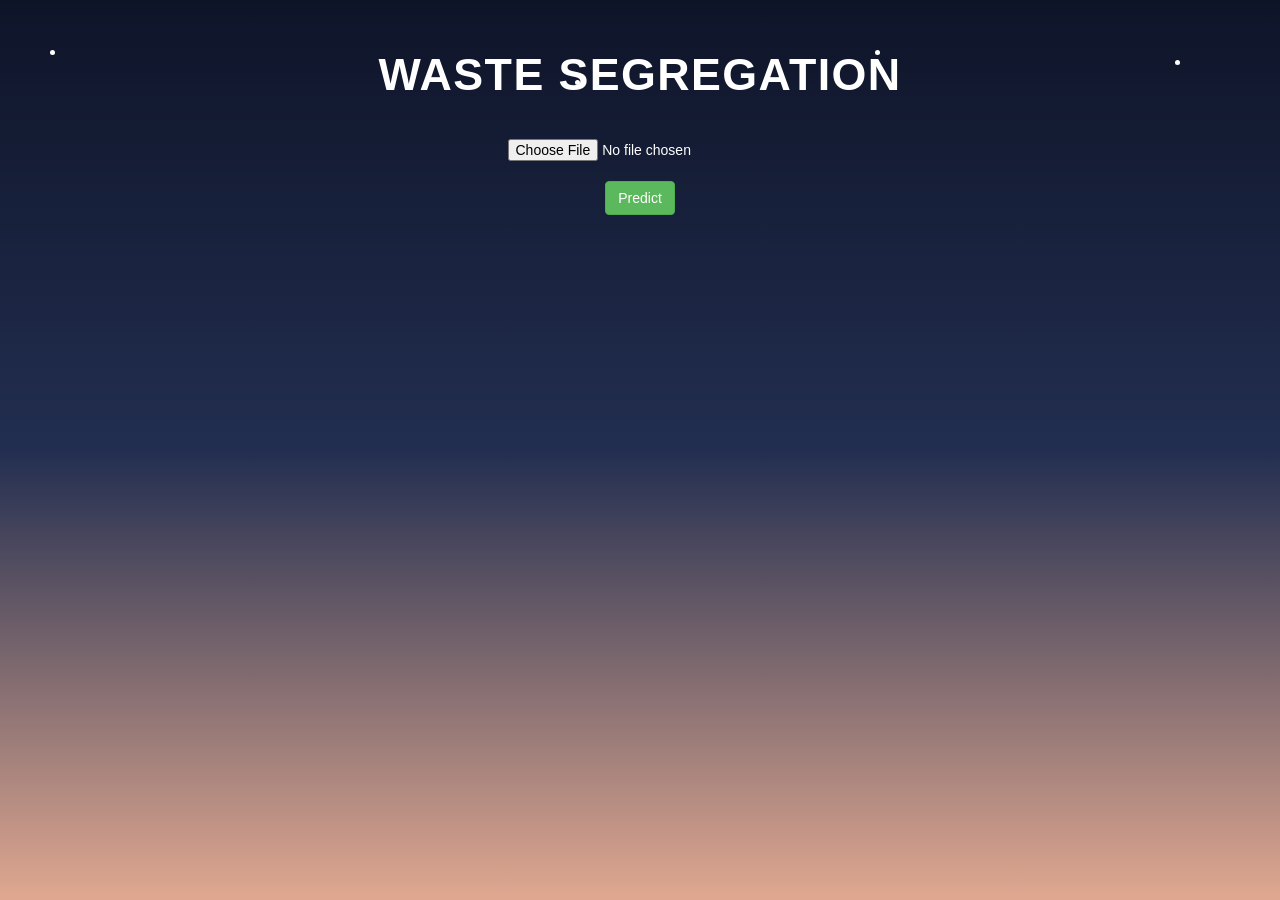
<file: templates/index.html>
<html>
    <head>
        <meta charset ="UTF-8">
        <title>WASTE SEGREGATION</title>
        <link href = "https://maxcdn.bootstrapcdn.com/bootstrap/3.4.1/css/bootstrap.min.css" rel="stylesheet">
        <link href = "style.css" rel="stylesheet">
        
    </head>
    
    <body>
        <div class ="container">
        <div class="row">
            <div class="col-lg-12">
            <center><h1 style="padding:30px;font-weight: 600 !important;font-size: 3.2em">WASTE SEGREGATION</h1></center>
            </div>
        </div>
        </div class="col-lg-12">
        <center><form class="form-inline" action="/predict" method="post" enctype="multipart/form-data">
            <input type="file" name="file"/><br>
            <input type="submit" class="btn btn-success" value="Predict">
        </form></center>
        <div id="bg"></div>
        <div id="stars" class="star-a"></div>
        <div id="stars" class="star-b"></div>
        <div id="stars" class="star-c"></div>
        <div id="stars" class="star-d"></div>
        <div id="stars" class="star-e"></div>
        </div>
        <script>
        var content = document.getElementsByTagName('body')[0];
        var darkMode = document.getElementById('dark-change');
        darkMode.addEventListener('click', function(){
            darkMode.classList.toggle('active');
            content.classList.toggle('night');
          })
      </script>
    </body>
</html>
</file>
<file: templates/style.css>
body{
    width: 100%;
    height: 100%;
    font-family: 'Helvetica';
    background: #000;
    color: antiquewhite;
    font_size: 24px;
    text-align: center;
    letter-spacing: 1.4px;
    {% comment %} background-image: url(https://images.unsplash.com/photo-1589254065909-b7086229d08c?ixlib=rb-1.2.1&ixid=MnwxMjA3fDB8MHxzZWFyY2h8NHx8cm9ib3R8ZW58MHx8MHx8&w=1000&q=80); {% endcomment %}
    background-size:cover;
    background-position: center center;
    background-attachment: fixed;
    color: white;
}
.star-b{
    display:none;
  }


#bg {
	position: fixed;
	width: 100%;
	height: 100%;
	background: linear-gradient(to bottom, #0E1428, #222E50, #E0A890);
	top: 0;
	left: 0;
	z-index: -1;
}

#bg::before {
	content: " ";
	z-index: 2;
	background-color: #222E50;
	width: 100%;
	position: absolute;
	bottom: 0;
}


#stars {
width:5px;
	height: 5px;
	border-radius: 50%;
	background-color: white;
	position: absolute;
	animation-iteration-count: infinite;
	animation-name: twinkle;
}

.star-a {
	top: 50px;
	left: 50px;
	animation-duration: 1s;
}

.star-b {
	top: 100px;
	left: 400px;
	animation-duration: 0.8s;
}

.star-c {
	top: 80px;
	right: 700px;
	animation-duration: 0.75s;
}

.star-d {
	top: 50px;
	right: 400px;
	animation-duration: 1.1s;
}

.star-e {
	top: 60px;
	right: 100px;
	animation-duration: 0.6s;
}

@keyframes twinkle {
	50% { 
		transform: scale(0.5); 
		opacity: 0.5;
	}
}
</file>
